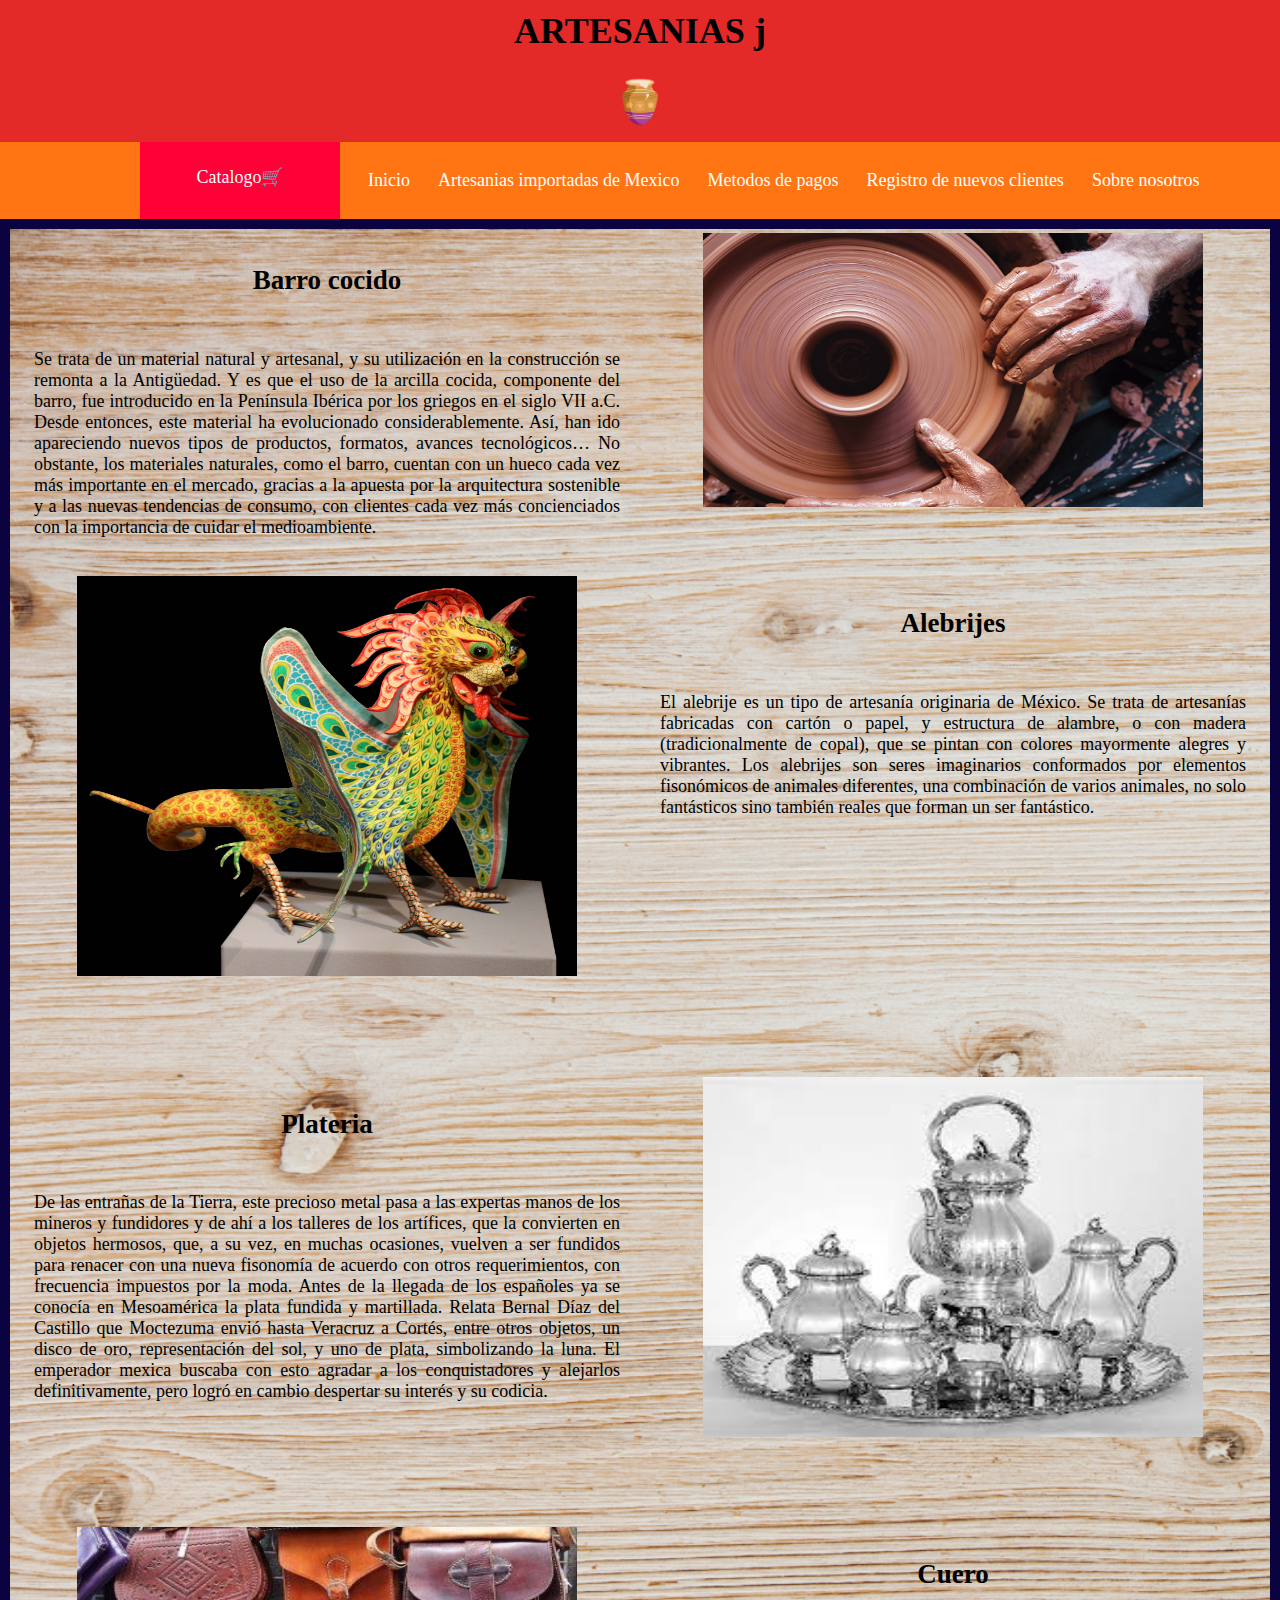
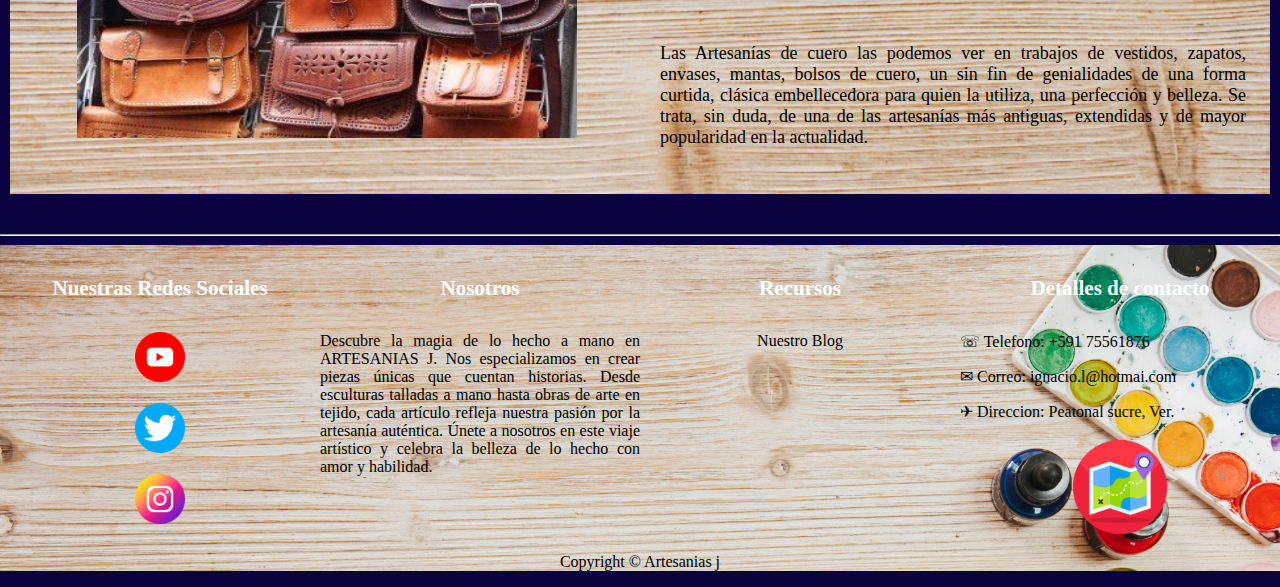
<file: Artesanias importadas de mexico.html>
<!DOCTYPE html>
<html lang="es">
<head>
    <meta charset="UTF-8">
    <meta name="viewport" content="width=device-width, initial-scale=1.0">
    <link rel="icon" href="imagen/Logo.jpg" sizes="16x16" type="imagen/jpg">
    <title>ARTESANIAS j</title>
    <link rel="stylesheet" href="CSS/estilos.css">
</head>
<body class="navegacion">
    <header>
        <h1 class="h1Header">
            ARTESANIAS j</a>
        </h1>
        <img src="imagen/L1.png" class="imgLogo">
    </header>
    <nav>
        <div class="div1">
            <ul class="listasCatalogo">
            <a href="Tienda.html" class="EnlacesNav"><li class="listasIndependientes">Catalogo🛒</li></a>
        </ul>
        <ul class="listaDeNav">
            <a href="index.html" class="EnlacesNav"><li class="listasIndependientes">Inicio</li></a>
            <a href="Artesanias importadas de mexico.html" class="EnlacesNav"><li class="listasIndependientes">Artesanias importadas de Mexico</li></a>
            <a href="Metodos de pago.html" class="EnlacesNav"><li class="listasIndependientes">Metodos de pagos</li></a>
            <a href="Registro de Nuevos clientes.html" class="EnlacesNav"><li class="listasIndependientes">Registro de nuevos clientes</li></a>
            <a href="Sobre nosotros.html" class="EnlacesNav"><li class="listasIndependientes">Sobre nosotros</li></a>
        </ul>
        </div>
    </nav>
    <main>
        <section class="seccionMargenes">
            <div class="div2">
                <div class="div3">
                    <h2>
                        Barro cocido
                    </h2>
                    <p>
                        Se trata de un material natural y artesanal, y su utilización en la construcción se remonta a la Antigüedad. Y es que el uso de la arcilla cocida, componente del barro, fue introducido en la Península Ibérica por los griegos en el siglo VII a.C. Desde entonces, este material ha evolucionado considerablemente. Así, han ido apareciendo nuevos tipos de productos, formatos, avances tecnológicos…  No obstante, los materiales naturales, como el barro, cuentan con un hueco cada vez más importante en el mercado, gracias a la apuesta por la arquitectura sostenible y a las nuevas tendencias de consumo, con clientes cada vez más concienciados con la importancia de cuidar el medioambiente.
                    </p>
                </div>
                <div class="div3">
                    <img src="imagen/Barro cocido.jpg" style="width: 80%; height: 80%;">
                </div>
            </div>
            <div class="div2">
                <div class="div3">
                    <img src="imagen/Alebrijes.jpg" style="width: 80%; height: 80%;">
                </div>
                <div class="div3">
                    <h2>
                        Alebrijes
                    </h2>
                    <p>
                        El alebrije es un tipo de artesanía originaria de México. Se trata de artesanías fabricadas con cartón o papel, y estructura de alambre, o con madera (tradicionalmente de copal), que se pintan con colores mayormente alegres y vibrantes. Los alebrijes son seres imaginarios conformados por elementos fisonómicos de animales diferentes, una combinación de varios animales, no solo fantásticos sino también reales que forman un ser fantástico.
                    </p>
                </div>
            </div>
            <div class="div2">
                <div class="div3">
                    <h2>
                        Plateria
                    </h2>
                    <p>
                        De las entrañas de la Tierra, este precioso metal pasa a las expertas manos de los mineros y fundidores y de ahí a los talleres de los artífices, que la convierten en objetos hermosos, que, a su vez, en muchas ocasiones, vuelven a ser fundidos para renacer con una nueva fisonomía de acuerdo con otros requerimientos, con frecuencia impuestos por la moda.  Antes de la llegada de los españoles ya se conocía en Mesoamérica la plata fundida y martillada. Relata Bernal Díaz del Castillo que Moctezuma envió hasta Veracruz a Cortés, entre otros objetos, un disco de oro, representación del sol, y uno de plata, simbolizando la luna. El emperador mexica buscaba con esto agradar a los conquistadores y alejarlos definitivamente, pero logró en cambio despertar su interés y su codicia.
                    </p>
                </div>
                <div class="div3">
                    <img src="imagen/plateria.jpg" style="width: 80%; height: 80%;">
                </div>
            </div>
            <div class="div2">
                <div class="div3">
                    <img src="imagen/cuero.jpg" style="width: 80%; height: 80%;">
                </div>
                <div class="div3">
                    <h2>
                        Cuero
                    </h2>
                    <p>
                        Las Artesanías de cuero las podemos ver en trabajos de vestidos, zapatos, envases, mantas, bolsos de cuero, un sin fin de genialidades de una forma curtida, clásica embellecedora para quien la utiliza, una perfección y belleza. Se trata, sin duda, de una de las artesanías más antiguas, extendidas y de mayor popularidad en la actualidad.
                    </p>
                </div>
            </div>
        </section>
    </main>
    <br>
    <hr>
    <footer>
        <section class="sectionfooter">
            <div class="div2">
                <div class="div5">
                    <h3>
                        Nuestras Redes Sociales
                    </h3>
                    <a href="https://www.youtube.com/" target="_blank"><img src="imagen/youtube.png" width="50px" height="50px"></a>
                    <br>
                    <a href="https://twitter.com/" target="_blank"><img src="imagen/gorjeo.png" width="50px" height="50px"></a>
                    <br>
                    <a href="https://www.instagram.com/" target="_blank"><img src="imagen/instagram.png" width="50px" height="50px"></a>
                </div>
                <div class="div5">
                    <h3>
                        Nosotros
                    </h3>
                    <p class="pFooter">Descubre la magia de lo hecho a mano en ARTESANIAS J. Nos especializamos en crear piezas únicas que cuentan historias. Desde esculturas talladas a mano hasta obras de arte en tejido, cada artículo refleja nuestra pasión por la artesanía auténtica. Únete a nosotros en este viaje artístico y celebra la belleza de lo hecho con amor y habilidad.</p>
                </div>
                <div class="div5">
                    <h3>
                        Recursos
                    </h3>
                    <a href="https://artesaniasdemexico.com/category/blog-de-artesanias-de-mexico/" target="_blank" class="enlaceFooter"><p class="pFooter" style="text-align: center;">Nuestro Blog</p></a>
                </div>
                <div class="div5">
                    <h3>
                        Detalles de contacto
                    </h3>
                    <p class="pFooter">☏ Telefono: +591 75561876</p>
                    <p class="pFooter">✉ Correo: ignacio.l@hotmai.com</p>
                    <p class="pFooter">✈ Direccion: Peatonal sucre, Ver.</p>
                    <a href="https://maps.app.goo.gl/4StNeivBh2RtiQcf8" target="_blank">
                        <img src="imagen/mapa.png" alt="Mapa de Mexico" width="100px" height="100px">
                    </a>
                </div>
            </div>
            <p class="pFooter" style="text-align: center;">
                Copyright © Artesanias j
            </p>
        </section>
    </footer>
</body>
</html>
</file>
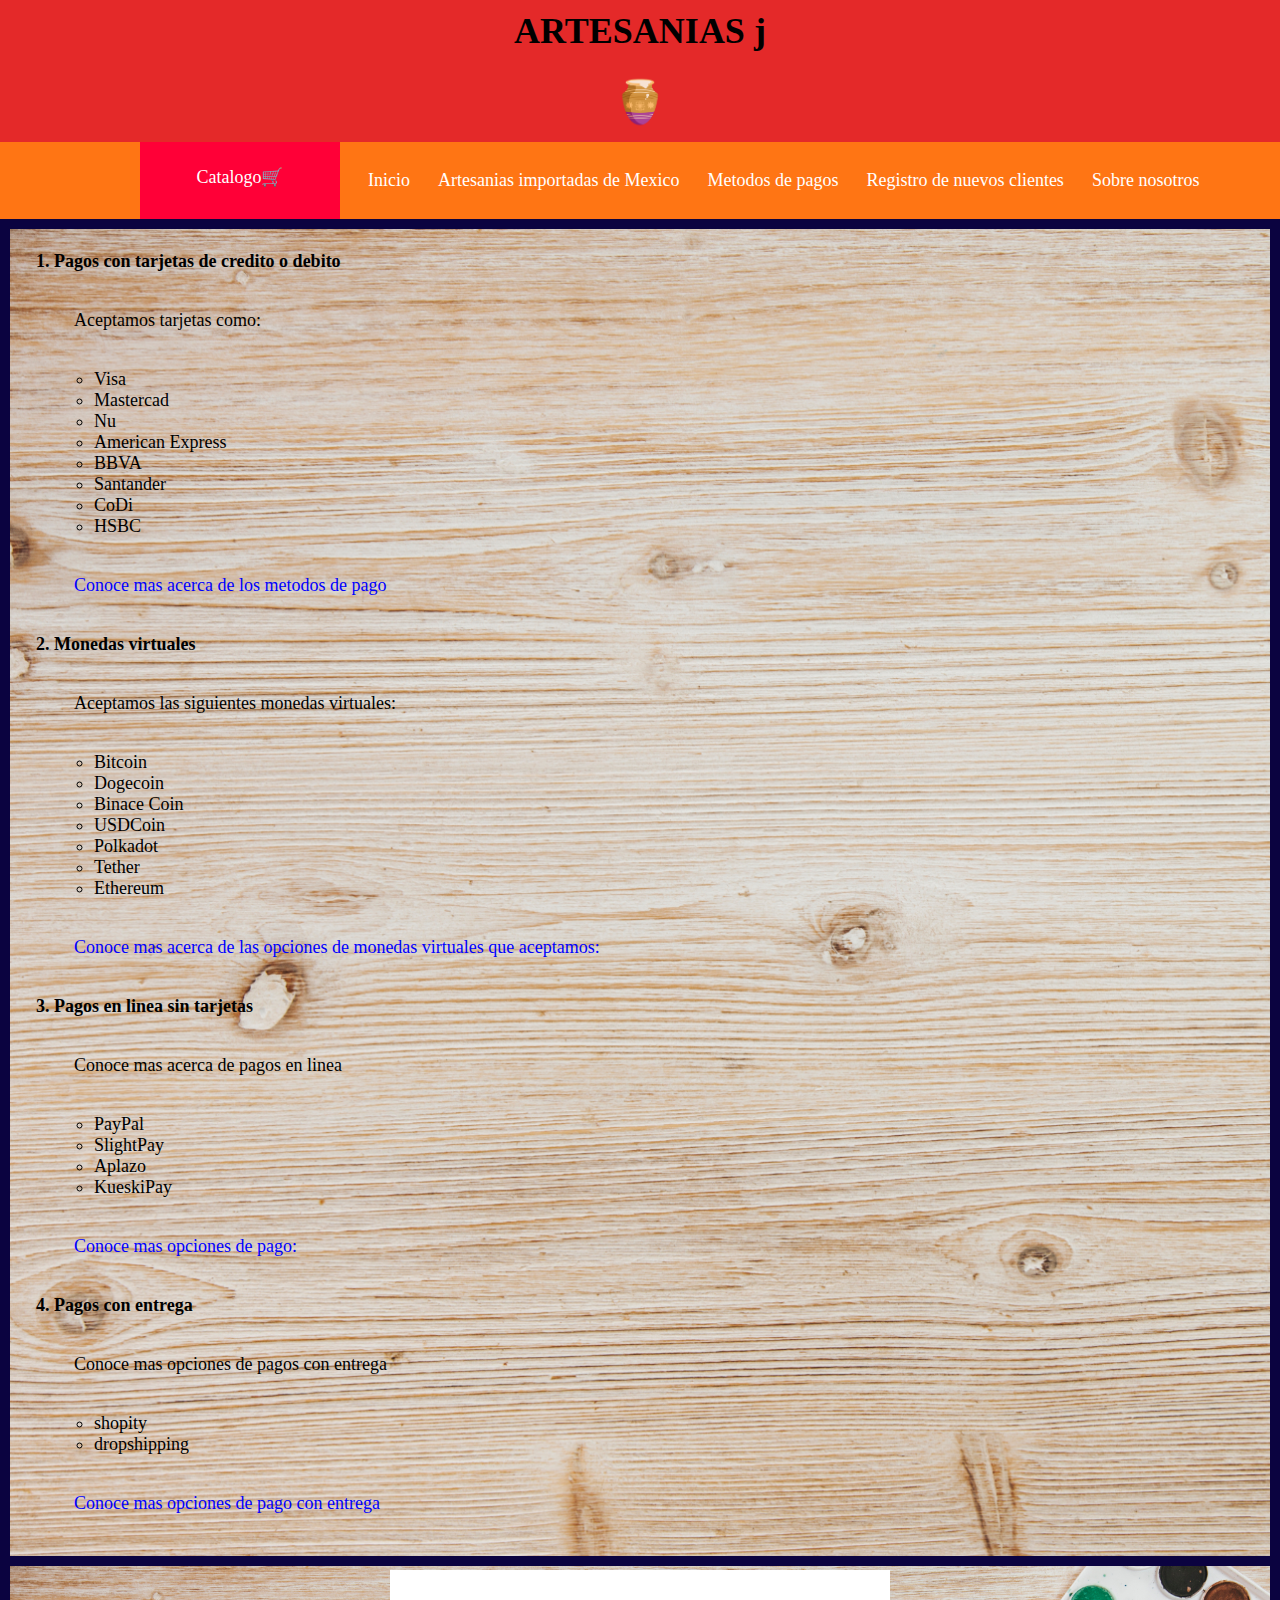
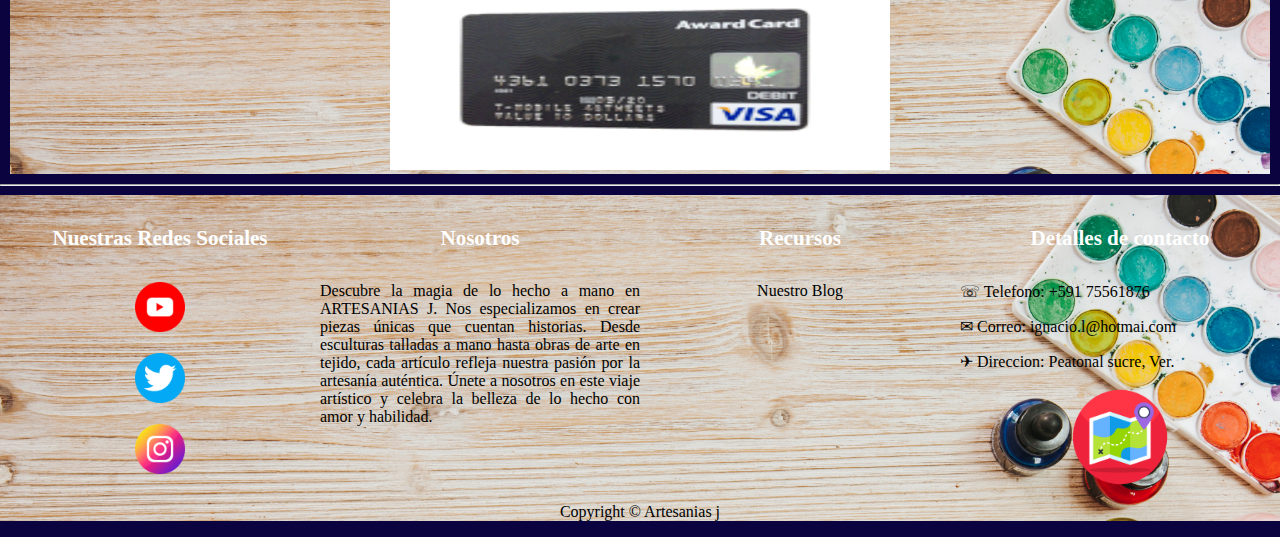
<file: Metodos de pago.html>
<!DOCTYPE html>
<html lang="es">
<head>
    <meta charset="UTF-8">
    <meta name="viewport" content="width=device-width, initial-scale=1.0">
    <link rel="icon" href="imagen/Logo.jpg" sizes="16x16" type="imagen/jpg">
    <title>ARTESANIAS YÓLLOTL</title>
    <link rel="stylesheet" href="CSS/estilos.css">
</head>
<body>
    <header>
        <h1 class="h1Header">
            ARTESANIAS j</a>
        </h1>
        <img src="imagen/L1.png" class="imgLogo">
    </header>
    <nav>
        <div class="div1">
            <ul class="listasCatalogo">
            <a href="Tienda.html" class="EnlacesNav"><li class="listasIndependientes">Catalogo🛒</li></a>
        </ul>
        <ul class="listaDeNav">
            <a href="index.html" class="EnlacesNav"><li class="listasIndependientes">Inicio</li></a>
            <a href="Artesanias importadas de mexico.html" class="EnlacesNav"><li class="listasIndependientes">Artesanias importadas de Mexico</li></a>
            <a href="Metodos de pago.html" class="EnlacesNav"><li class="listasIndependientes">Metodos de pagos</li></a>
            <a href="Registro de Nuevos clientes.html" class="EnlacesNav"><li class="listasIndependientes">Registro de nuevos clientes</li></a>
            <a href="Sobre nosotros.html" class="EnlacesNav"><li class="listasIndependientes">Sobre nosotros</li></a>
        </ul>
        </div>
    </nav>
    <main>
        <section class="seccionMargenes">
            <ol class="listassinpadding-">
                <b><li>Pagos con tarjetas de credito o debito</li></b>
                    <p>Aceptamos tarjetas como:</p>
                    <ul>
                        <li>Visa</li>
                        <li>Mastercad</li>
                        <li>Nu</li>
                        <li>American Express</li>
                        <li>BBVA</li>
                        <li>Santander</li>
                        <li>CoDi</li>
                        <li>HSBC</li>
                    </ul>
                    <a href="https://www.sat.gob.mx/home" target="_blank" class="enlacesMetodos">
                        <p>Conoce mas acerca de los metodos de pago</p>
                    </a>
         
                <b><li>Monedas virtuales</li></b>
                    <p>Aceptamos las siguientes monedas virtuales:</p>
                    <ul>
                        <li>Bitcoin</li>
                        <li>Dogecoin</li>
                        <li>Binace Coin</li>
                        <li>USDCoin</li>
                        <li>Polkadot</li>
                        <li>Tether</li>
                        <li>Ethereum</li>
                    </ul>
                    <a href="https://bitcoin.org/es/" target="_blank" class="enlacesMetodos">
                        <p>Conoce mas acerca de las opciones de monedas virtuales que aceptamos:</p>
                    </a>
                <b><li>Pagos en linea sin tarjetas</li></b>
                <p>Conoce mas acerca de pagos en linea</p>
                    <ul>
                        <li>PayPal</li>
                        <li>SlightPay</li>
                        <li>Aplazo</li>
                        <li>KueskiPay</li>
                    </ul>
                    <a href="https://aplazo.mx/pages/home" target="_blank" class="enlacesMetodos"> 
                         <p>Conoce mas opciones de pago:</p>
                    </a>   
                <b><li>Pagos con entrega</li></b>
                <p>Conoce mas opciones de pagos con entrega</p>
                    <ul>
                        <li>shopity</li>
                        <li>dropshipping</li>
                    </ul>
                    <a href="https://www.mercadolibre.com.mx/" target="_blank" class="enlacesMetodos">
                        <p>Conoce mas opciones de pago con entrega</p> 
                    </a>     
            </ol>
        </section>
        <section class="seccionMargenes">
             <div style="text-align: center;">
            <img src="imagen/Tarjeta girando.gif" alt="Trajeta girando" width="500" height="200">
        </div>
        </section>
    </main>
    <hr>
    <footer>
        <section class="sectionfooter">
            <div class="div2">
                <div class="div5">
                    <h3>
                        Nuestras Redes Sociales
                    </h3>
                    <a href="https://www.youtube.com/" target="_blank"><img src="imagen/youtube.png" width="50px" height="50px"></a>
                    <br>
                    <a href="https://twitter.com/" target="_blank"><img src="imagen/gorjeo.png" width="50px" height="50px"></a>
                    <br>
                    <a href="https://www.instagram.com/" target="_blank"><img src="imagen/instagram.png" width="50px" height="50px"></a>
                </div>
                <div class="div5">
                    <h3>
                        Nosotros
                    </h3>
                    <p class="pFooter">Descubre la magia de lo hecho a mano en ARTESANIAS J. Nos especializamos en crear piezas únicas que cuentan historias. Desde esculturas talladas a mano hasta obras de arte en tejido, cada artículo refleja nuestra pasión por la artesanía auténtica. Únete a nosotros en este viaje artístico y celebra la belleza de lo hecho con amor y habilidad.</p>
                </div>
                <div class="div5">
                    <h3>
                        Recursos
                    </h3>
                    <a href="https://artesaniasdemexico.com/category/blog-de-artesanias-de-mexico/" target="_blank" class="enlaceFooter"><p class="pFooter" style="text-align: center;">Nuestro Blog</p></a>
                </div>
                <div class="div5">
                    <h3>
                        Detalles de contacto
                    </h3>
                    <p class="pFooter">☏ Telefono: +591 75561876</p>
                    <p class="pFooter">✉ Correo: ignacio.l@hotmai.com</p>
                    <p class="pFooter">✈ Direccion: Peatonal sucre, Ver.</p>
                    <a href="https://maps.app.goo.gl/4StNeivBh2RtiQcf8" target="_blank">
                        <img src="imagen/mapa.png" alt="Mapa de Mexico" width="100px" height="100px">
                    </a>
                </div>
            </div>
            <p class="pFooter" style="text-align: center;">
                Copyright © Artesanias j
            </p>
        </section>
    </footer>
</body>
</html>
</file>
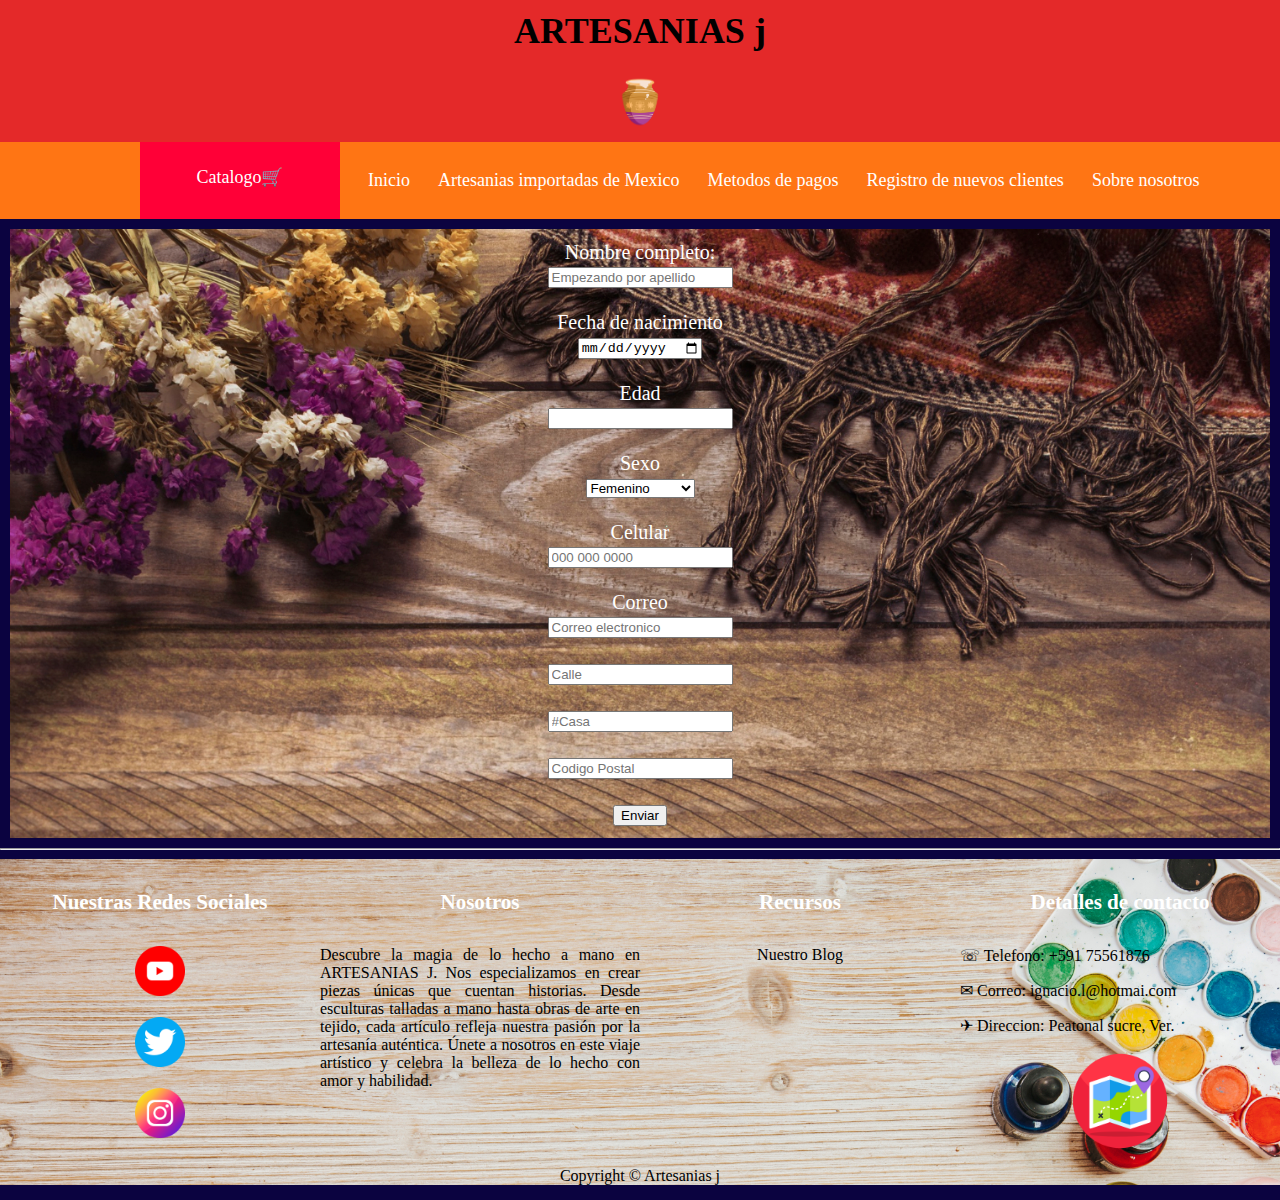
<file: Registro de Nuevos clientes.html>
<!DOCTYPE html>
<html lang="es">
<head>
    <meta charset="UTF-8">
    <meta name="viewport" content="width=device-width, initial-scale=1.0">
    <title>ARTESANIAS YÓLLOTL</title>
    <link rel="stylesheet" href="CSS/estilos.css">
</head>
<body>
    <header>
        <h1 class="h1Header">
            ARTESANIAS j</a>
        </h1>
        <img src="imagen/L1.png" class="imgLogo">
    </header>
    <nav>
        <div class="div1">
            <ul class="listasCatalogo">
            <a href="Tienda.html" class="EnlacesNav"><li class="listasIndependientes">Catalogo🛒</li></a>
        </ul>
        <ul class="listaDeNav">
            <a href="index.html" class="EnlacesNav"><li class="listasIndependientes">Inicio</li></a>
            <a href="Artesanias importadas de mexico.html" class="EnlacesNav"><li class="listasIndependientes">Artesanias importadas de Mexico</li></a>
            <a href="Metodos de pago.html" class="EnlacesNav"><li class="listasIndependientes">Metodos de pagos</li></a>
            <a href="Registro de Nuevos clientes.html" class="EnlacesNav"><li class="listasIndependientes">Registro de nuevos clientes</li></a>
            <a href="Sobre nosotros.html" class="EnlacesNav"><li class="listasIndependientes">Sobre nosotros</li></a>
        </ul>
        </div>
    </nav>
    <main>
        <section id="seccionsin">
            <form class="form">  
                <label for="Nombre">Nombre completo: </label><br>
                <input type="text" id="Nombre" placeholder="Empezando por apellido">
                <br>
                <br>
                <label >Fecha de nacimiento</label><br>
                <input type="date"><br>
                <br>
                <label>Edad</label><br>
                <input type="number"><br>
                <br>
                <label>Sexo</label>
                <br>
                <select>
                    <option aria-valuetext="">Femenino</option>
                    <option aria-valuetext="">Masculino</option>
                    <option aria-valuetext="">Sin especificar</option>
                </select><br>
                <br>
                <label for="Telefono">Celular </label><br>
                <input type="tel" id="Telefono" placeholder="000 000 0000">
                <br>
                <br>
                <label for="Email">Correo</label><br>
                <input type="email" id="Email" placeholder="Correo electronico">
                <br>
                <br>
               
                <input type="Calle" id="Calle" placeholder="Calle"><br>
                <br>
                <input type="#Casa" id="#Casa" placeholder="#Casa"><br>
                <br>
                <input type="Codigo Postal" id="Codigo Postal" placeholder="Codigo Postal">
                <br>
                <br>
                <input type="button" value="Enviar">
            </form>
        <section>
    </main>
    <hr>
    <footer>
        <section class="sectionfooter">
            <div class="div2">
                <div class="div5">
                    <h3>
                        Nuestras Redes Sociales
                    </h3>
                    <a href="https://www.youtube.com/" target="_blank"><img src="imagen/youtube.png" width="50px" height="50px"></a>
                    <br>
                    <a href="https://twitter.com/" target="_blank"><img src="imagen/gorjeo.png" width="50px" height="50px"></a>
                    <br>
                    <a href="https://www.instagram.com/" target="_blank"><img src="imagen/instagram.png" width="50px" height="50px"></a>
                </div>
                <div class="div5">
                    <h3>
                        Nosotros
                    </h3>
                    <p class="pFooter">Descubre la magia de lo hecho a mano en ARTESANIAS J. Nos especializamos en crear piezas únicas que cuentan historias. Desde esculturas talladas a mano hasta obras de arte en tejido, cada artículo refleja nuestra pasión por la artesanía auténtica. Únete a nosotros en este viaje artístico y celebra la belleza de lo hecho con amor y habilidad.</p>
                </div>
                <div class="div5">
                    <h3>
                        Recursos
                    </h3>
                    <a href="https://artesaniasdemexico.com/category/blog-de-artesanias-de-mexico/" target="_blank" class="enlaceFooter"><p class="pFooter" style="text-align: center;">Nuestro Blog</p></a>
                </div>
                <div class="div5">
                    <h3>
                        Detalles de contacto
                    </h3>
                    <p class="pFooter">☏ Telefono: +591 75561876</p>
                    <p class="pFooter">✉ Correo: ignacio.l@hotmai.com</p>
                    <p class="pFooter">✈ Direccion: Peatonal sucre, Ver.</p>
                    <a href="https://maps.app.goo.gl/4StNeivBh2RtiQcf8" target="_blank">
                        <img src="imagen/mapa.png" alt="Mapa de Mexico" width="100px" height="100px">
                    </a>
                </div>
            </div>
            <p class="pFooter" style="text-align: center;">
                Copyright © Artesanias j
            </p>
        </section>
    </footer>
</body>
</html>
</file>
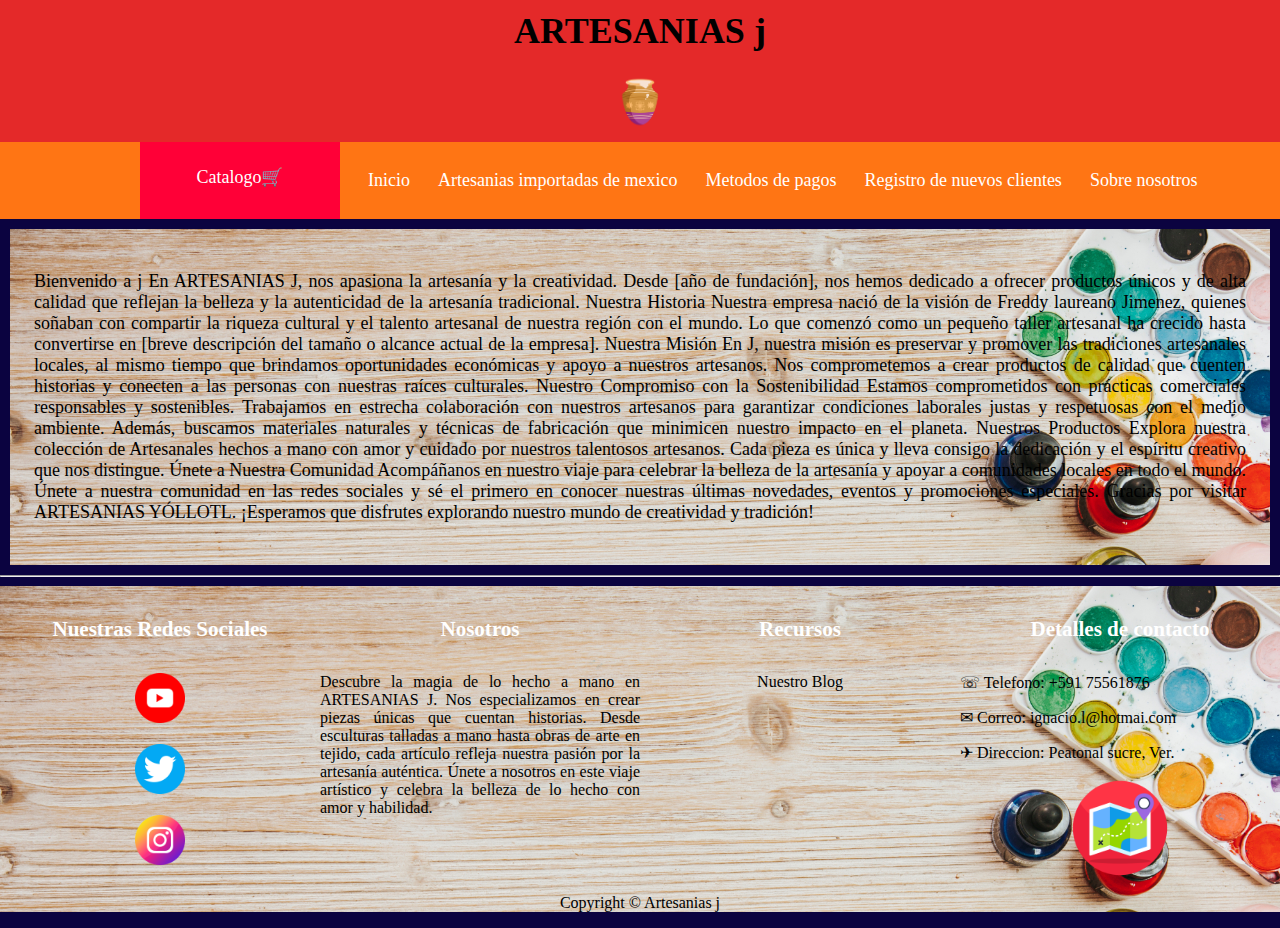
<file: Sobre nosotros.html>
<!DOCTYPE html>
<html lang="es">
<head>
    <meta charset="UTF-8">
    <meta name="viewport" content="width=device-width, initial-scale=1.0">
    <link rel="icon" href="imagen/Logo.jpg" sizes="16x16" type="imagen/jpg">
    <title>ARTESANIAS YÓLLOTL</title>
    <link rel="stylesheet" href="CSS/estilos.css">
</head>
<body>
    <header>
        <h1 class="h1Header">
            ARTESANIAS j</a>
        </h1>
        <img src="imagen/L1.png" class="imgLogo">
    </header>
    <nav>
        <div class="div1">
            <ul class="listasCatalogo">
            <a href="Tienda.html" class="EnlacesNav"><li class="listasIndependientes">Catalogo🛒</li></a>
        </ul>
        <ul class="listaDeNav">
            <a href="index.html" class="EnlacesNav"><li class="listasIndependientes">Inicio</li></a>
            <a href="Artesanias importadas de mexico.html" class="EnlacesNav"><li class="listasIndependientes">Artesanias importadas de mexico</li></a>
            <a href="Metodos de pago.html" class="EnlacesNav"><li class="listasIndependientes">Metodos de pagos</li></a>
            <a href="Registro de Nuevos clientes.html" class="EnlacesNav"><li class="listasIndependientes">Registro de nuevos clientes</li></a>
            <a href="Sobre nosotros.html" class="EnlacesNav"><li class="listasIndependientes">Sobre nosotros</li></a>
        </ul>
        </div>
    </nav>
    <main>
    <section class="seccionMargenes">
        <p>
            Bienvenido a j

        En ARTESANIAS J, nos apasiona la artesanía y la creatividad. Desde [año de fundación], nos hemos dedicado a ofrecer productos únicos y de alta calidad que reflejan la belleza y la autenticidad de la artesanía tradicional.
        
        Nuestra Historia
        
        Nuestra empresa nació de la visión de Freddy laureano Jimenez, quienes soñaban con compartir la riqueza cultural y el talento artesanal de nuestra región con el mundo. Lo que comenzó como un pequeño taller artesanal ha crecido hasta convertirse en [breve descripción del tamaño o alcance actual de la empresa].
        
        Nuestra Misión
        
        En J, nuestra misión es preservar y promover las tradiciones artesanales locales, al mismo tiempo que brindamos oportunidades económicas y apoyo a nuestros artesanos. Nos comprometemos a crear productos de calidad que cuenten historias y conecten a las personas con nuestras raíces culturales.
        
        Nuestro Compromiso con la Sostenibilidad
        
        Estamos comprometidos con prácticas comerciales responsables y sostenibles. Trabajamos en estrecha colaboración con nuestros artesanos para garantizar condiciones laborales justas y respetuosas con el medio ambiente. Además, buscamos materiales naturales y técnicas de fabricación que minimicen nuestro impacto en el planeta.
        
        Nuestros Productos
        
        Explora nuestra colección de Artesanales hechos a mano con amor y cuidado por nuestros talentosos artesanos. Cada pieza es única y lleva consigo la dedicación y el espíritu creativo que nos distingue.
        
        Únete a Nuestra Comunidad
        
        Acompáñanos en nuestro viaje para celebrar la belleza de la artesanía y apoyar a comunidades locales en todo el mundo. Únete a nuestra comunidad en las redes sociales y sé el primero en conocer nuestras últimas novedades, eventos y promociones especiales.
        
        Gracias por visitar ARTESANIAS YÓLLOTL. ¡Esperamos que disfrutes explorando nuestro mundo de creatividad y tradición!
        
        </p>
    </section>
    </main>
    <hr>
    <footer>
        <section class="sectionfooter">
            <div class="div2">
                <div class="div5">
                    <h3>
                        Nuestras Redes Sociales
                    </h3>
                    <a href="https://www.youtube.com/" target="_blank"><img src="imagen/youtube.png" width="50px" height="50px"></a>
                    <br>
                    <a href="https://twitter.com/" target="_blank"><img src="imagen/gorjeo.png" width="50px" height="50px"></a>
                    <br>
                    <a href="https://www.instagram.com/" target="_blank"><img src="imagen/instagram.png" width="50px" height="50px"></a>
                </div>
                <div class="div5">
                    <h3>
                        Nosotros
                    </h3>
                    <p class="pFooter">Descubre la magia de lo hecho a mano en ARTESANIAS J. Nos especializamos en crear piezas únicas que cuentan historias. Desde esculturas talladas a mano hasta obras de arte en tejido, cada artículo refleja nuestra pasión por la artesanía auténtica. Únete a nosotros en este viaje artístico y celebra la belleza de lo hecho con amor y habilidad.</p>
                </div>
                <div class="div5">
                    <h3>
                        Recursos
                    </h3>
                    <a href="https://artesaniasdemexico.com/category/blog-de-artesanias-de-mexico/" target="_blank" class="enlaceFooter"><p class="pFooter" style="text-align: center;">Nuestro Blog</p></a>
                </div>
                <div class="div5">
                    <h3>
                        Detalles de contacto
                    </h3>
                    <p class="pFooter">☏ Telefono: +591 75561876</p>
                    <p class="pFooter">✉ Correo: ignacio.l@hotmai.com</p>
                    <p class="pFooter">✈ Direccion: Peatonal sucre, Ver.</p>
                    <a href="https://maps.app.goo.gl/4StNeivBh2RtiQcf8" target="_blank">
                        <img src="imagen/mapa.png" alt="Mapa de Mexico" width="100px" height="100px">
                    </a>
                </div>
            </div>
            <p class="pFooter" style="text-align: center;">
                Copyright © Artesanias j
            </p>
        </section>
    </footer>
</body>
</html>
</file>
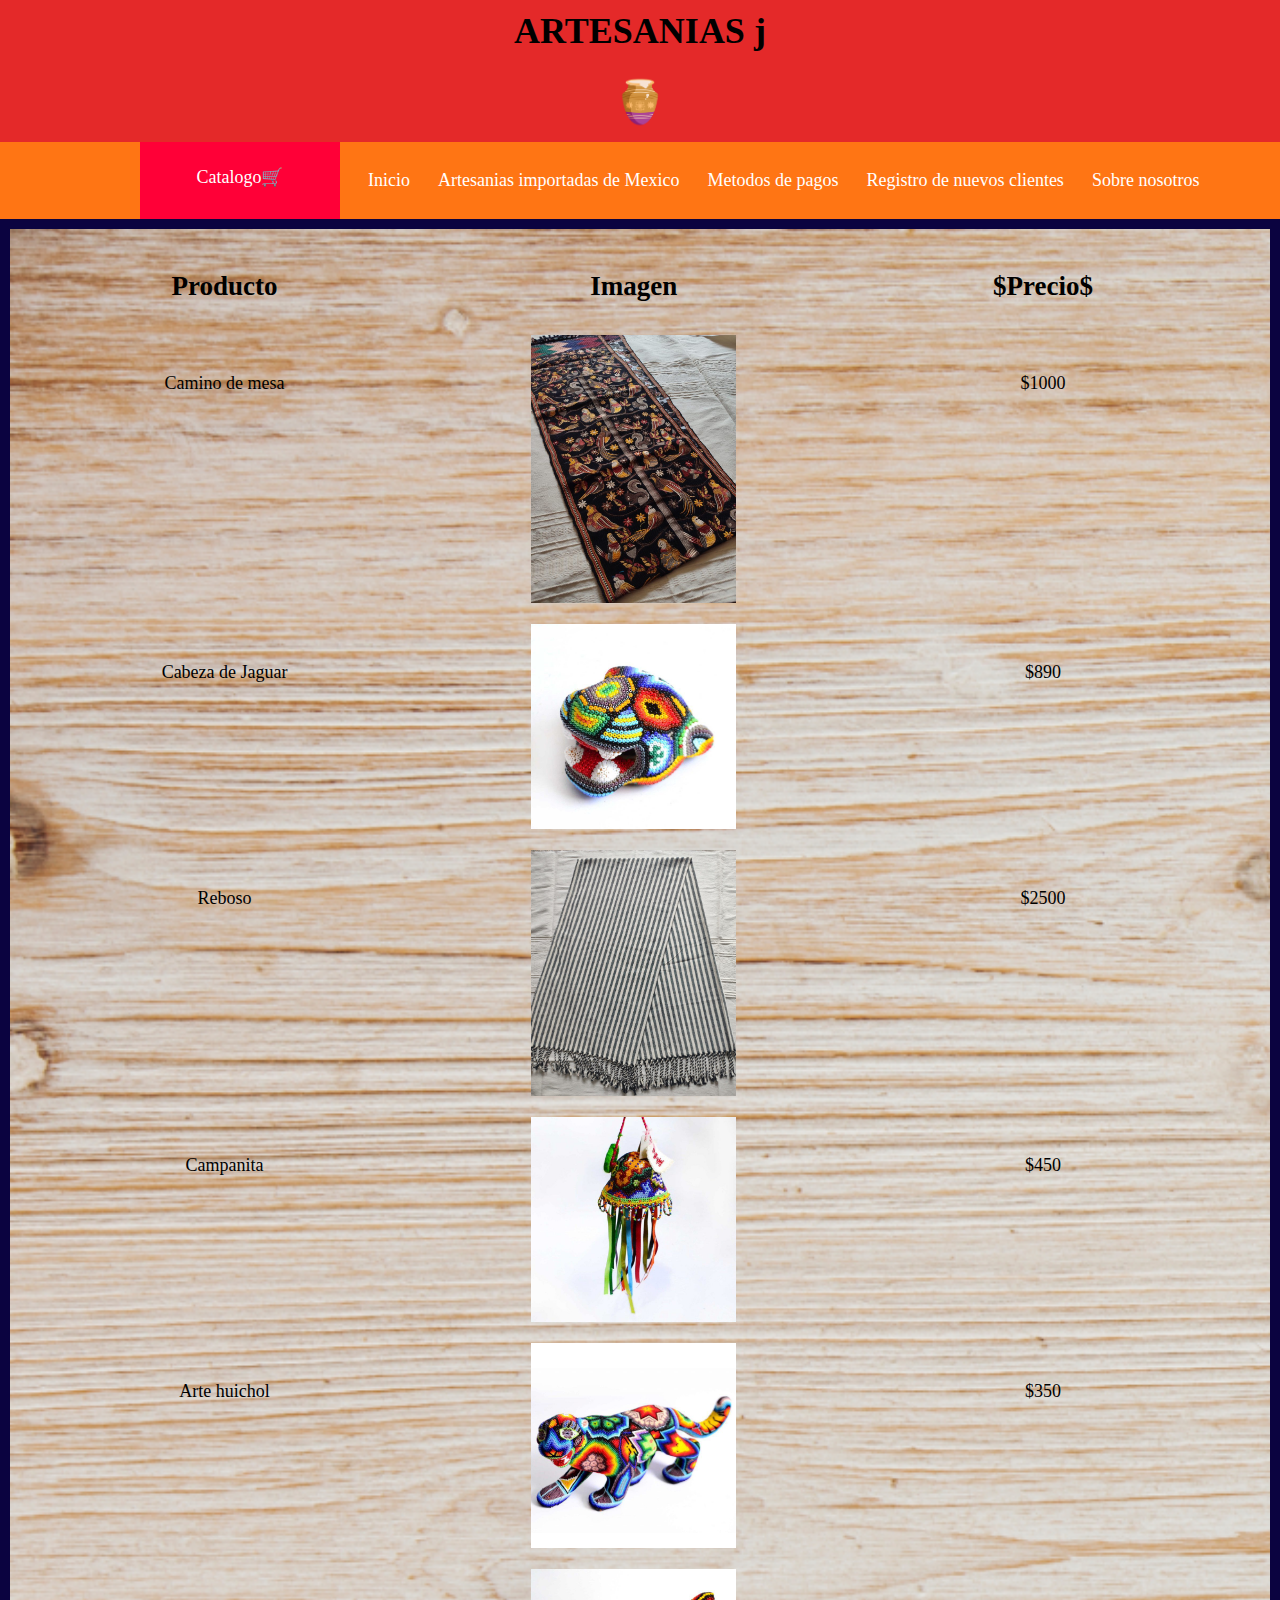
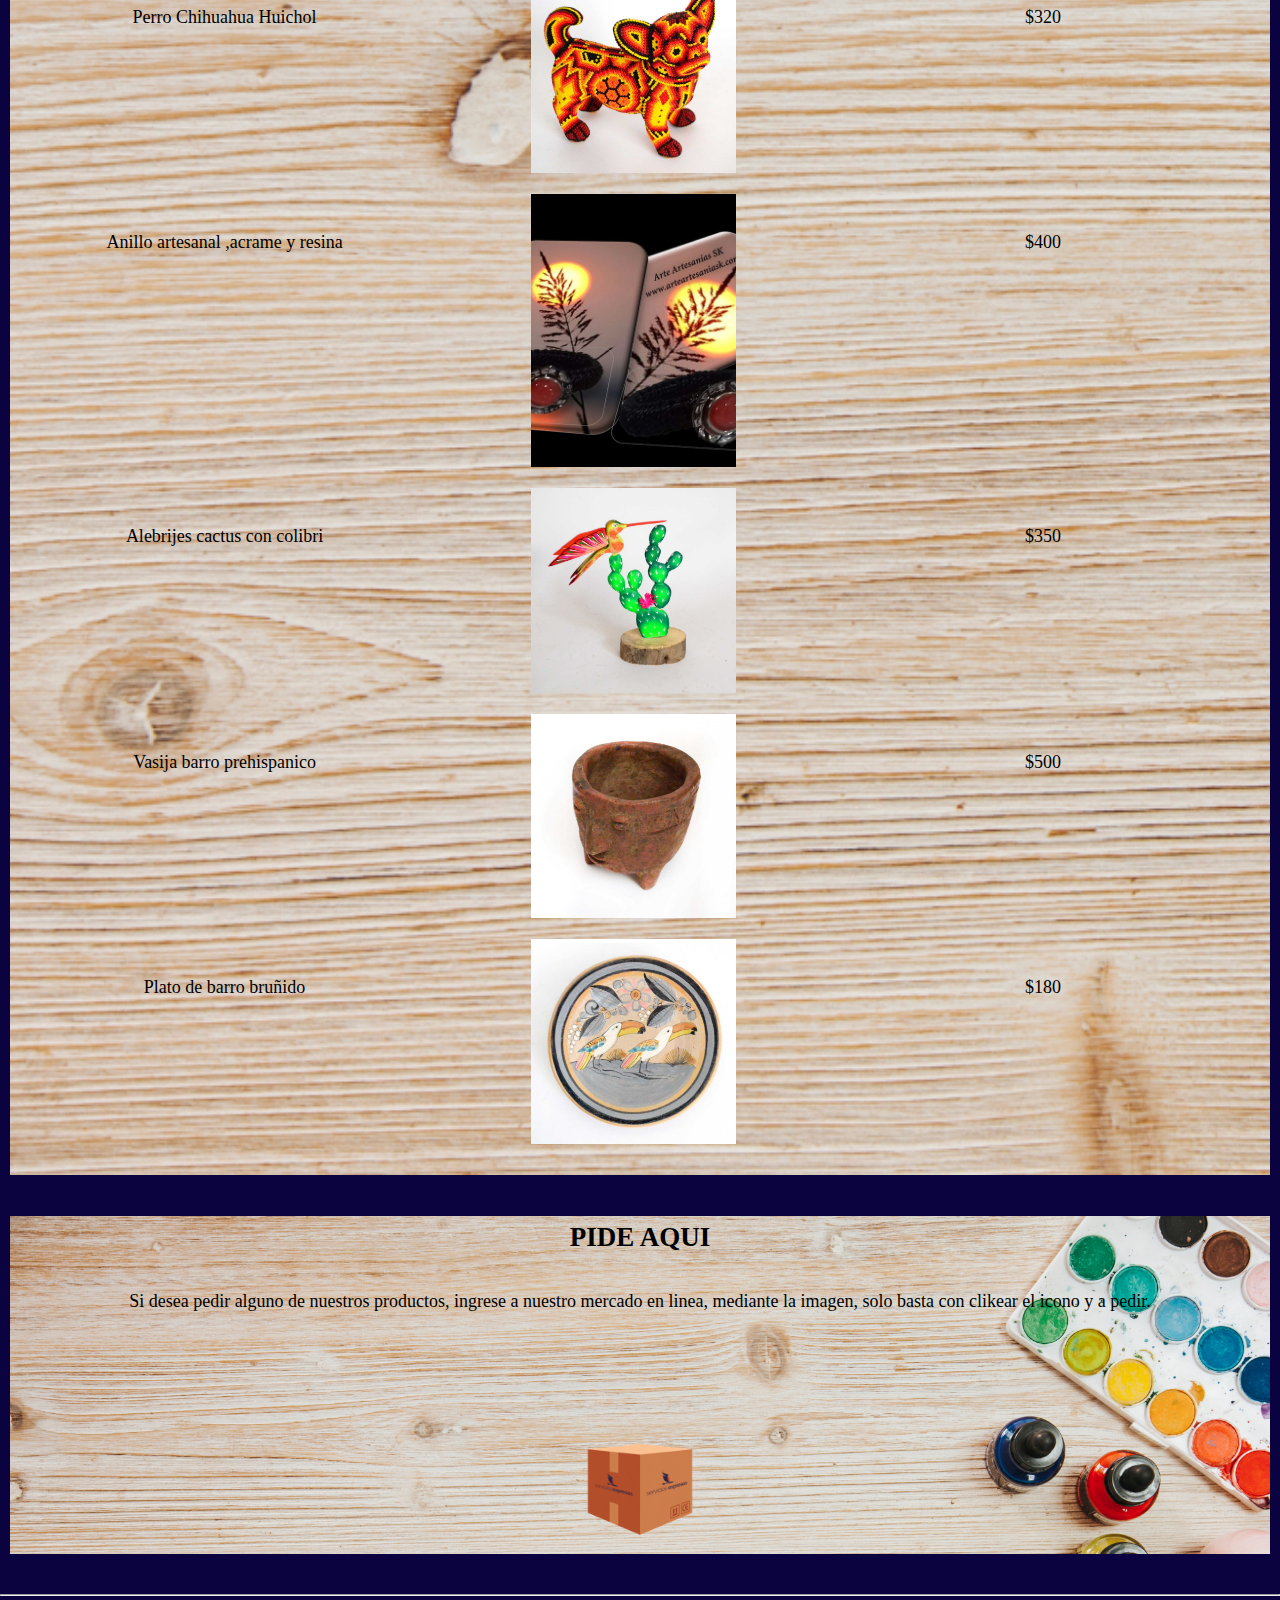
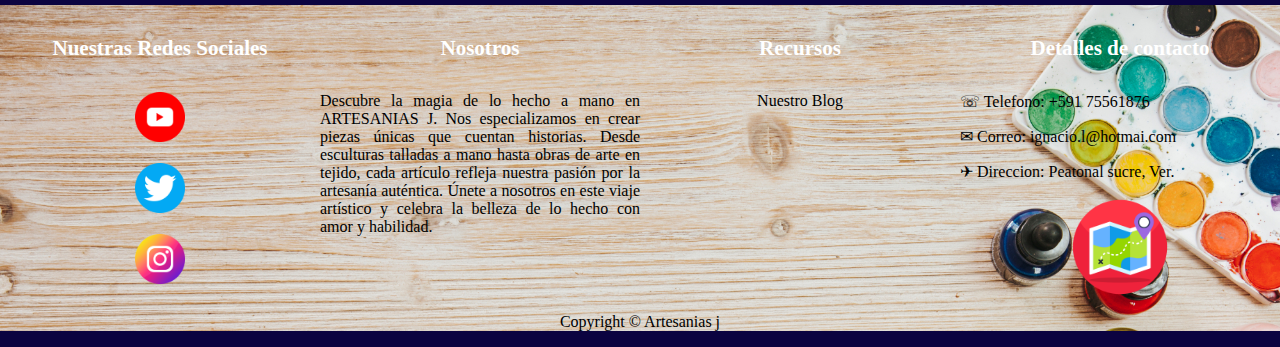
<file: Tienda.html>
<!DOCTYPE html>
<html lang="es">
<head>
    <meta charset="UTF-8">
    <meta name="viewport" content="width=device-width, initial-scale=1.0">
    <link rel="icon" href="imagen/Logo.jpg" sizes="16x16" type="imagen/jpg">
    <title>ARTESANIAS YÓLLOTL</title>
    <link rel="stylesheet" href="CSS/estilos.css">
</head>
<body>
    <header>
        <h1 class="h1Header">
            ARTESANIAS j</a>
        </h1>
        <img src="imagen/L1.png" class="imgLogo">
    </header>
    <nav>
        <div class="div1">
            <ul class="listasCatalogo">
            <a href="Tienda.html" class="EnlacesNav"><li class="listasIndependientes">Catalogo🛒</li></a>
        </ul>
        <ul class="listaDeNav">
            <a href="index.html" class="EnlacesNav"><li class="listasIndependientes">Inicio</li></a>
            <a href="Artesanias importadas de mexico.html" class="EnlacesNav"><li class="listasIndependientes">Artesanias importadas de Mexico</li></a>
            <a href="Metodos de pago.html" class="EnlacesNav"><li class="listasIndependientes">Metodos de pagos</li></a>
            <a href="Registro de Nuevos clientes.html" class="EnlacesNav"><li class="listasIndependientes">Registro de nuevos clientes</li></a>
            <a href="Sobre nosotros.html" class="EnlacesNav"><li class="listasIndependientes">Sobre nosotros</li></a>
        </ul>
        </div>
    </nav>
    <section class="seccionMargenes" id="centrado"> 
        <div class="div2">
            <div class="div5">
                 <h2>
                    Producto
                 </h2>
            </div>
            <div class="div5">
                <h2>
                    Imagen
                </h2>
            </div>
            <div class="div5">
                <h2>
                    $Precio$
                </h2>
            </div>
        </div>
        <div class="div2">
            <div class="div5">
                <p class="parrafosMercado">
                    Camino de mesa
                </p>
            </div>
            <div class="div5">
                <img src="imagen/Camino de mesa.jpg" style="width: 50%; height: 100%;">
            </div>
            <div class="div5">
                <p class="parrafosMercado">
                    $1000
                </p>
            </div>
        </div>
        <br>
        <div class="div2">
            <div class="div5">
                <p class="parrafosMercado">
                    Cabeza de Jaguar
                </p>
            </div>
            <div class="div5">
                <img src="imagen/Cabeza artesanal tigre.jpg" style="width: 50%; height: 100%;">
            </div>
            <div class="div5">
                <p class="parrafosMercado">
                    $890
                </p>
            </div>
        </div>
        <br>
        <div class="div2">
            <div class="div5">
                <p class="parrafosMercado">
                    Reboso
                </p>
            </div>
            <div class="div5">
                <img src="imagen/Reboso.jpg" style="width: 50%; height: 100%;">
            </div>
            <div class="div5">
                <p class="parrafosMercado">
                    $2500
                </p>
            </div>
        </div>
        <br>
        <div class="div2">
            <div class="div5">
                <p class="parrafosMercado">
                    Campanita
                </p>
            </div>
            <div class="div5">
                <img src="imagen/Campanilla.jpg" style="width: 50%; height: 100%;">
            </div>
            <div class="div5">
                <p class="parrafosMercado">
                    $450
                </p>
            </div>
        </div>
        <br>
        <div class="div2">
            <div class="div5">
                <p class="parrafosMercado">
                    Arte huichol
                </p>
            </div>
            <div class="div5">
                <img src="imagen/Arte huichol.jpg" style="width: 50%; height: 100%;">
            </div>
            <div class="div5">
                <p class="parrafosMercado">
                    $350
                </p>
            </div>
        </div>
        <br>
        <div class="div2">
            <div class="div5">
                <p class="parrafosMercado">
                    Perro Chihuahua Huichol
                </p>
            </div>
            <div class="div5">
                <img src="imagen/Perro chihuahua huichol.jpg" style="width: 50%; height: 100%;">
            </div>
            <div class="div5">
                <p class="parrafosMercado">
                    $320
                </p>
            </div>
        </div>
        <br>
        <div class="div2">
            <div class="div5">
                <p class="parrafosMercado">
                    Anillo artesanal ,acrame y resina
            </div>
            <div class="div5">
                <img src="imagen/anillo artesanal macrame y resina.jpg" style="width: 50%; height: 100%;">
            </div>
            <div class="div5">
                <p class="parrafosMercado">
                    $400
                </p>
            </div>
        </div>
        <br>
        <div class="div2">
            <div class="div5">
                <p class="parrafosMercado">
                    Alebrijes cactus con colibri
                </p>
            </div>
            <div class="div5">
                <img src="imagen/alebrijes cactus con colibri.jpg" style="width: 50%; height: 100%;">
            </div>
            <div class="div5">
                <p class="parrafosMercado">
                    $350
                </p>
            </div>
        </div>
        <br>
        <div class="div2">
            <div class="div5">
                <p class="parrafosMercado">
                    Vasija barro prehispanico
                </p>
            </div>
            <div class="div5">
                <img src="imagen/vasija de barro prehispanico.jpg" style="width: 50%; height: 100%;">
            </div>
            <div class="div5">
                <p class="parrafosMercado">
                    $500
                </p>
            </div>
        </div>
        <br>
        <div class="div2">
            <div class="div5">
                <p class="parrafosMercado">
                    Plato de barro bruñido
                </p>
            </div>
            <div class="div5">
                <img src="imagen/plato de barro bruñido.jpg" style="width: 50%; height: 100%;">
            </div>
            <div class="div5">
                <p class="parrafosMercado">
                    $180
                </p>
            </div>
        </div>
        <br>
    </section>
    <br>
    <section class="seccionMargenes">
        <h2 style="text-align: center; padding: 0px; margin: 2px;">
            PIDE AQUI
        </h2>
        <p style="text-align: center;">Si desea pedir alguno de nuestros productos, ingrese a nuestro mercado en linea, mediante la imagen, solo basta con clikear el icono y a pedir.</p>
        <div style="text-align: center;">
            <a href="https://listado.mercadolibre.com.mx/mis-pedidos" target="_blank">
                <img src="imagen/Caja abriendo.gif" alt="Caja abriendose" width="200" height="200">
            </a>
        </div>
    </section>
    <br>
</main>
<hr>
<footer>
    <section class="sectionfooter">
        <div class="div2">
            <div class="div5">
                <h3>
                    Nuestras Redes Sociales
                </h3>
                <a href="https://www.youtube.com/" target="_blank"><img src="imagen/youtube.png" width="50px" height="50px"></a>
                <br>
                <a href="https://twitter.com/" target="_blank"><img src="imagen/gorjeo.png" width="50px" height="50px"></a>
                <br>
                <a href="https://www.instagram.com/" target="_blank"><img src="imagen/instagram.png" width="50px" height="50px"></a>
            </div>
            <div class="div5">
                <h3>
                    Nosotros
                </h3>
                <p class="pFooter">Descubre la magia de lo hecho a mano en ARTESANIAS J. Nos especializamos en crear piezas únicas que cuentan historias. Desde esculturas talladas a mano hasta obras de arte en tejido, cada artículo refleja nuestra pasión por la artesanía auténtica. Únete a nosotros en este viaje artístico y celebra la belleza de lo hecho con amor y habilidad.</p>
            </div>
            <div class="div5">
                <h3>
                    Recursos
                </h3>
                <a href="https://artesaniasdemexico.com/category/blog-de-artesanias-de-mexico/" target="_blank" class="enlaceFooter"><p class="pFooter" style="text-align: center;">Nuestro Blog</p></a>
            </div>
            <div class="div5">
                <h3>
                    Detalles de contacto
                </h3>
                <p class="pFooter">☏ Telefono: +591 75561876</p>
                <p class="pFooter">✉ Correo: ignacio.l@hotmai.com</p>
                <p class="pFooter">✈ Direccion: Peatonal sucre, Ver.</p>
                <a href="https://maps.app.goo.gl/4StNeivBh2RtiQcf8" target="_blank">
                    <img src="imagen/mapa.png" alt="Mapa de Mexico" width="100px" height="100px">
                </a>
            </div>
        </div>
        <p class="pFooter" style="text-align: center;">
            Copyright © Artesanias j
        </p>
    </section>
</footer>
</body>
</html>
</file>
<file: CSS/estilos.css>
html, body {
    font-family: 'Times New Roman';
    font-size: 18px;
    background-color: #0b0340;
    padding: 0px;
    margin: 0;

}

@media (min-width:768px) {
    .Navegacion {
        flex-direction: row;
        justify-content: space-between;
  }
}

header {
    background-color: rgb(228, 41, 41);
    margin: 0px;
    padding: 0px;
    border: 0px;
}

h2 {
    text-align: center;
    padding: 10px;
}

h3 {
    text-align: center;
    padding: 10px;

}

.h1Header {
    margin: 0px;
    padding: 10px;
    text-align: center;
    border: 0px;


}

nav {
    display: flex;
    background-color: #ff7514;
    padding: 0px;
    margin: 0px;
    border: 0px;
    align-items: center;
    text-align: center;
    
}

.div1 {
    display: flex;
    padding-left: 140px;
    padding-right: 20px;
}

.div2 {
    display: flex;
}

.div3 {
    width: 50%;
}

.div4 {
    width: 25%;

}

.div5 {
    width: 33%;

}

.img1 {
    width: 100%;
    height: 100%;
    
}

.ContornoNegroVideos {
    border: black;
    border-radius: 10px;

}

.h2Videos {
    padding: 8px;
    border: 0px;
    margin: 0px;
    align-items: center;

}

section {
    background-image: url(../imagen/f1.jpg);
    background-repeat: no-repeat;
    background-size: cover;
}

#centrado {
    align-content: center;
    padding: 10px;
}

.seccionesbordes {
    margin: 10px;
    padding: 10px;
    
}

.sectionfooter {
    background-color: #0b0340;
    color: white;

}

.seccionMargenes {
    margin: 10px;
    padding: 4px;
}

#seccionsin {
    padding: 0px;
    margin:10px;

}

.enlacesMetodos {
    text-decoration: none;
    color: blue;
    cursor: crosshair;
}

.listasCatalogo {
    background-color: #ff0037;
    color: white;
    margin: 0px;
    text-align: center;
    padding: 10px 40px;
    width: 120px;
    

}

.FlechaRegreso {
    text-decoration: none;
    border: 100px;

}


.listasCatalogo:hover {
    text-decoration: underline;
    color: white;

}


.listaDeNav {
    list-style: none;
    display: flex;
    padding: 14px;
    margin: 0px;
}

.listasIndependientes {
    padding: 14px;
    list-style: none;


}

.EnlacesNav {
    color: white;
    text-decoration: none;
    border: 24px;

}

.EnlacesNav:hover {
    
    color: white;
    text-decoration: underline;
}

p {
    text-align: justify;
    padding: 20px;
}

.pFooter {
    padding: 0px;
    color: rgb(0, 0, 0);
    font-size: 16px;
    text-align: justify;

}

.enlaceFooter {
    color: white;
    text-decoration: none;
}

img {
    display: block;
    margin: 0 auto;    
}

.imgLogo {
    padding: 10px;
    width: 60px;
    height: 60px;
}

.form {
    color: rgb(255, 255, 255);
    font-size: 20px;
    background-image: url(../imagen/a1.jpg);
    background-repeat: no-repeat;
    background-size: cover;
    text-align: center;
    padding: 12px;
    border: 0px;
    
}

.parrafosMercado {
text-align: center;

}

.hrLineasazules {
    height: 10px;
    background-color:#0b0340;
    width: 100%;
    padding: 0px;

}

.listassinpadding {
    padding: 0px;
    margin: 0px;
}
</file>
